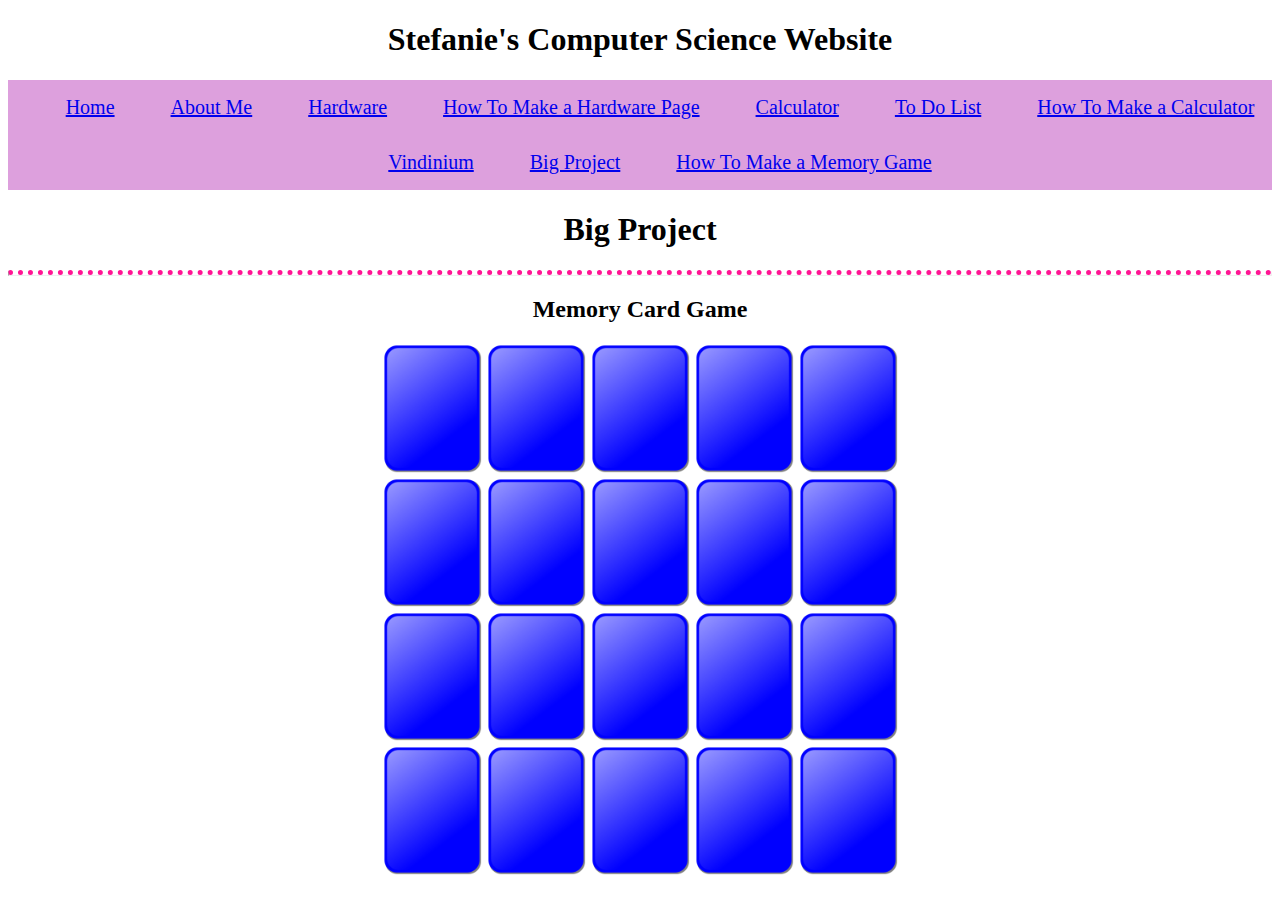
<file: bigproject.html>
<!DOCTYPE html>
<html>
    <head>
        <title></title>
            <link rel="stylesheet" href="mainstyle.css" type="text/css"/>
    <style>
body {
    background-image: url("http://www.zingerbug.com/Backgrounds/background_images/turquoise_parchment_paper_wallpaper_texture_seamless.jpg");
}
</style>
</head>
<body>
    <div style="text-align: center">   
        <h1>Stefanie's Computer Science Website</h1>
<!-- Navbar Starts Here-->
<div>
<ul id="navbar">
    <li> <a href="home.html">Home </a><li>
    <li> <a href="index.html"> About Me </a><li>
    <li> <a href="hardware.html"> Hardware </a><li>
    <li> <a href="how to make a hardware page.html"> How To Make a Hardware Page</a><li>
    <li> <a href="calc.html"> Calculator </a><li>
    <li> <a href="todo.html"> To Do List </a><li>
    <li> <a href="how to make a calculator.html"> How To Make a Calculator </a><li>
    <li> <a href="vindinium.html"> Vindinium </a><li>
    <li> <a href="bigproject.html"> Big Project </a><li>
    <li> <a href="how to make a memory game.html"> How To Make a Memory Game </a><li>
        </div>
<!-- Navbar Ends Here-->
<div style="text-align: center">
<h1>Big Project</h1>
</div>
<hr style="border-top: dotted 5px;color: deeppink"/>
<div style="text-align: center">
<h2>Memory Card Game</h2>

    <div class="row" align="center">
        <img class="card" src="blueCard.png" width="100px" onclick="test()" id="0"></img>
        <img class="card" src="blueCard.png" width="100px" onclick="test()" id="1"></img>
        <img class="card" src="blueCard.png" width="100px" onclick="test()" id="2"></img>
        <img class="card" src="blueCard.png" width="100px" onclick="test()" id="3"></img>
        <img class="card" src="blueCard.png" width="100px" onclick="test()" id="4"></img>
    </div>
    <div class="row" align="center">
        <img class="card" src="blueCard.png" width="100px" onclick="test()" id="5"></img>
        <img class="card" src="blueCard.png" width="100px" onclick="test()" id="6"></img>
        <img class="card" src="blueCard.png" width="100px" onclick="test()" id="7"></img>
        <img class="card" src="blueCard.png" width="100px" onclick="test()" id="8"></img>
        <img class="card" src="blueCard.png" width="100px" onclick="test()" id="9"></img>
    </div>
    <div class="row" align="center">
        <img class="card" src="blueCard.png" width="100px" onclick="test()" id="10"></img>
        <img class="card" src="blueCard.png" width="100px" onclick="test()" id="11"></img>
        <img class="card" src="blueCard.png" width="100px" onclick="test()" id="12"></img>
        <img class="card" src="blueCard.png" width="100px" onclick="test()" id="13"></img>
        <img class="card" src="blueCard.png" width="100px" onclick="test()" id="14"></img>
    </div>
    <div class="row" align="center">
        <img class="card" src="blueCard.png" width="100px" onclick="test()" id="15"></img>
        <img class="card" src="blueCard.png" width="100px" onclick="test()" id="16"></img>
        <img class="card" src="blueCard.png" width="100px" onclick="test()" id="17"></img>
        <img class="card" src="blueCard.png" width="100px" onclick="test()" id="18"></img>
        <img class="card" src="blueCard.png" width="100px" onclick="test()" id="19"></img>
    </div>
</body>
<script src="bigproject.js"></script>
</html>
</file>
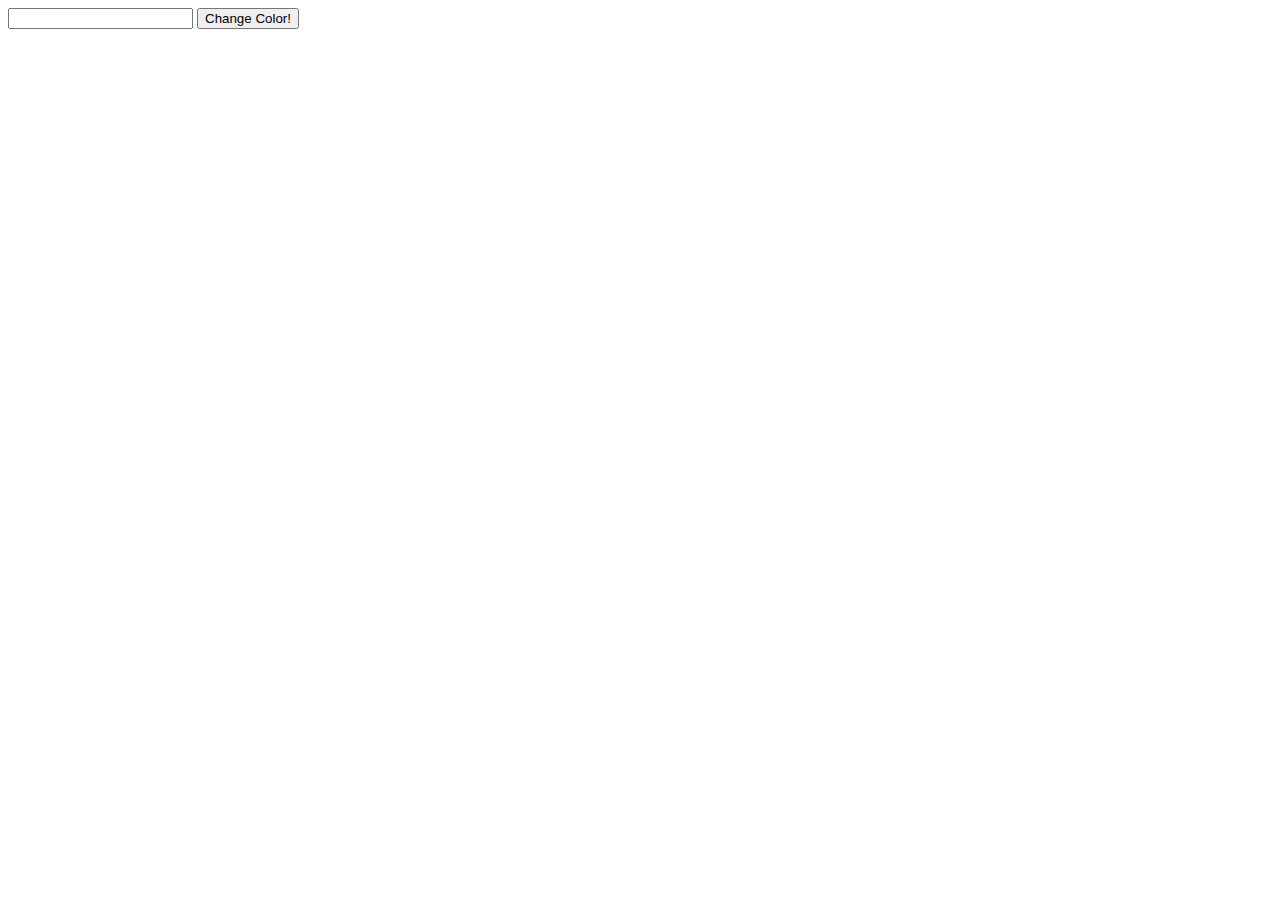
<file: changer.html>
<!doctype html>
<html lang="en">
<head>
    <meta charset="UTF-8">
    <title>Document</title>
</head>
<body>
      <input id="newBGColor">
      <button id="colorChangeButton"> Change Color! </button>
      
      <script src ="changer.js"></script> 
</body>
</html>
</file>
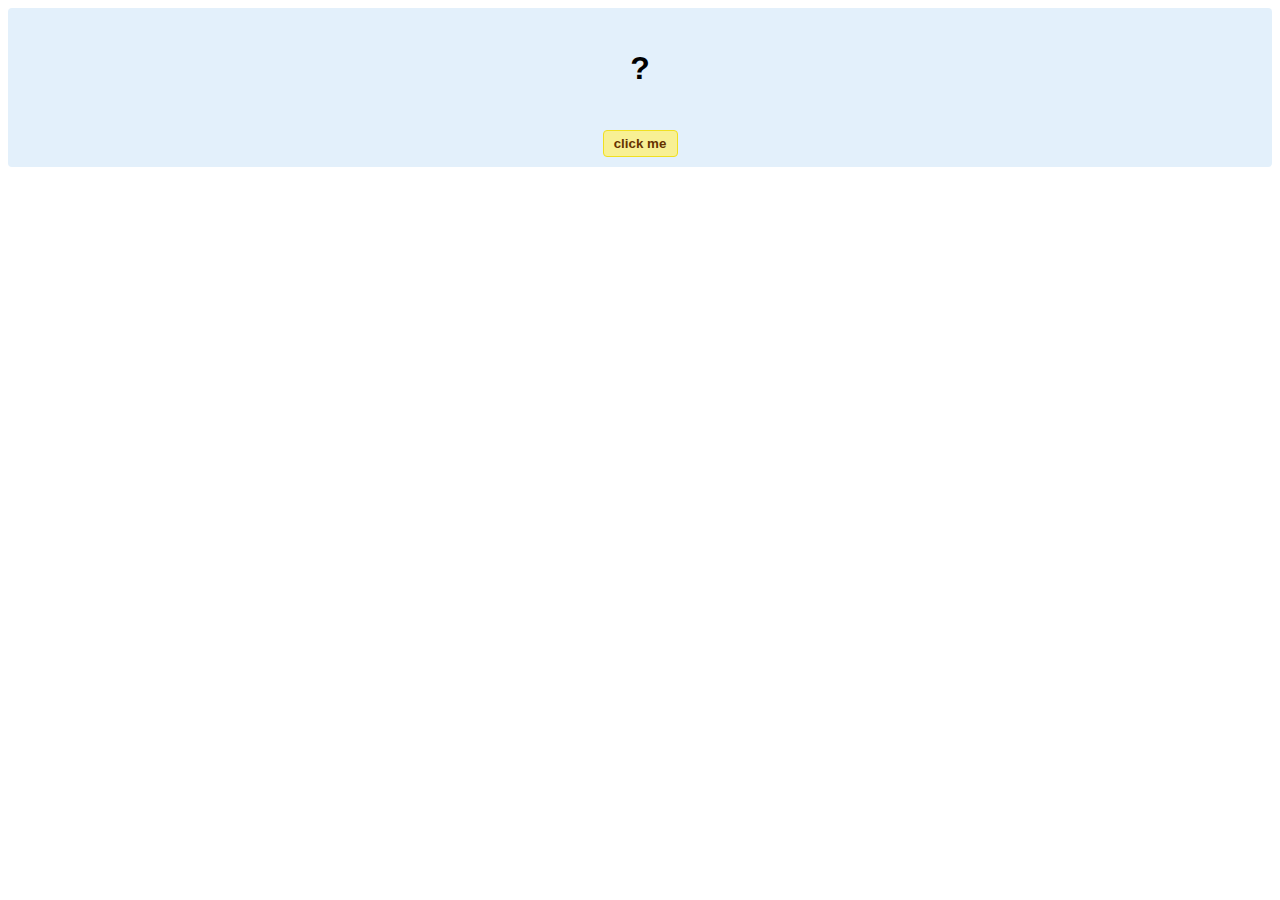
<file: hello-world.html>
<!DOCTYPE html>
<!-- HTML5 Hello world by kirupa - http://www.kirupa.com/html5/getting_your_feet_wet_html5_pg1.htm -->
<html lang="en-us">

<head>
<meta charset="utf-8">
<title>Hello...</title>
<style type="text/css">
#mainContent {
	font-family: Arial, Helvetica, sans-serif;
	font-size: xx-large;
	font-weight: bold;
	background-color: #E3F0FB;
	border-radius: 4px;
	padding: 10px;
	text-align: center;
}
.buttonStyle {
	border-radius: 4px;
	border: thin solid #F0E020;
	padding: 5px;
	background-color: #F8F094;
	font-family: "Segoe UI", Tahoma, Geneva, Verdana, sans-serif;
	font-weight: bold;
	color: #663300;
	width: 75px;
}

.buttonStyle:hover {
	border: thin solid #FFCC00;
	background-color: #FCF9D6;
	color: #996633;
	cursor: pointer;
}
.buttonStyle:active {
	border: thin solid #99CC00;
	background-color: #F5FFD2;
	color: #669900;
	cursor: pointer;
}

</style>
</head>

<body>
<div id="mainContent">
<p id="helloText">?</p>
<button id="clickButton" class="buttonStyle">click me</button>
</div>
<script> 
var myButton = document.getElementById("clickButton");
var myText = document.getElementById("helloText");

myButton.addEventListener('click', doSomething, false)

function doSomething() {
	myText.textContent = "hello, world!";
}
</script>

</body>
</html>
</file>
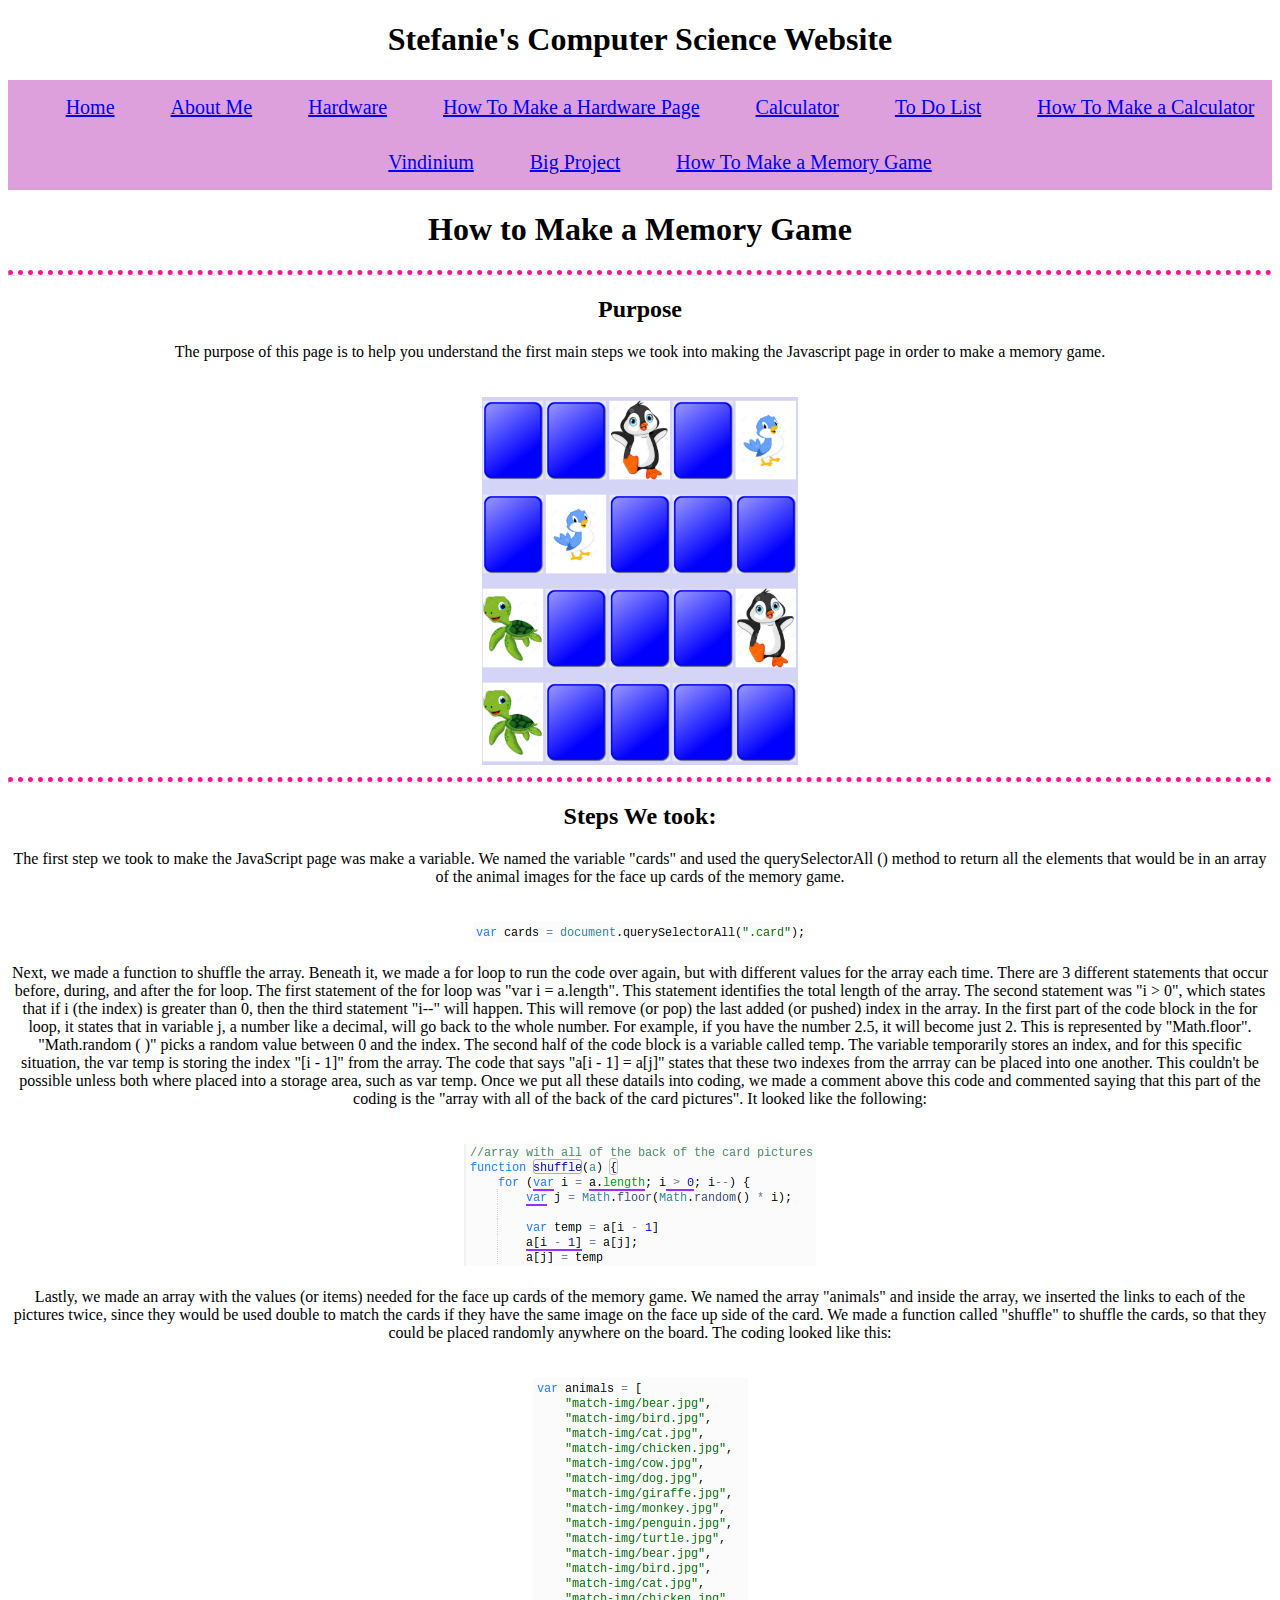
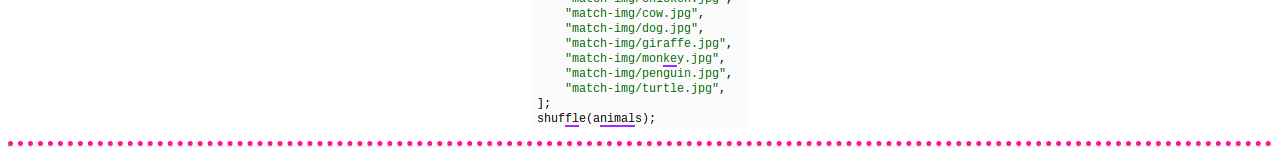
<file: how to make a memory game.html>
<!DOCTYPE html>
<html>
    <head>
        <title></title>
            <link rel="stylesheet" href="mainstyle.css" type="text/css"/>
    <style>
body {
    background-image: url("http://www.zingerbug.com/Backgrounds/background_images/turquoise_parchment_paper_wallpaper_texture_seamless.jpg");
}
</style>
</head>
<body>
    <div style="text-align: center">   
        <h1>Stefanie's Computer Science Website</h1>
<!-- Navbar Starts Here-->
<div>
<ul id="navbar">
    <li> <a href="home.html">Home </a><li>
    <li> <a href="index.html"> About Me </a><li>
    <li> <a href="hardware.html"> Hardware </a><li>
    <li> <a href="how to make a hardware page.html"> How To Make a Hardware Page</a><li>
    <li> <a href="calc.html"> Calculator </a><li>
    <li> <a href="todo.html"> To Do List </a><li>
    <li> <a href="how to make a calculator.html"> How To Make a Calculator </a><li>
    <li> <a href="vindinium.html"> Vindinium </a><li>
    <li> <a href="bigproject.html"> Big Project </a><li>
    <li> <a href="how to make a memory game.html"> How To Make a Memory Game </a><li>
        </div>
<!-- Navbar Ends Here-->
<div style="text-align: center">
<h1>How to Make a Memory Game</h1>
</div>
<hr style="border-top: dotted 5px;color: deeppink"/>
<div style="text-align: center">
<h2>Purpose</h2>
</body>
    The purpose of this page is to help you understand the first main steps we took into making the Javascript page in order to make a memory game.
<div>
    <br></br>
    <img src="memory game.png" width="25%" height="50%"/>
<hr style="border-top: dotted 5px;color: deeppink"/>
</div>
<h2>Steps We took:</h2>
    <body>
        
        <li>The first step we took to make the JavaScript page was make a variable. We named the variable "cards" and used the querySelectorAll () method to return all the elements that would be in an array of the animal images for the face up cards of the memory game.</li>
        <br></br>
        <img src="screenshot28.png" height="50%"/>
        <br></br>
        <li>Next, we made a function to shuffle the array. Beneath it, we made a for loop to run the code over again, but with different values for the array each time. There are 3 different statements that occur before, during, and after the for loop. The first statement of the for loop was "var i = a.length". This statement identifies the total length of the array. The second statement was "i > 0", which states that if i (the index) is greater than 0, then the third statement "i--" will happen. This will remove (or pop) the last added (or pushed) index in the array. In the first part of the code block in the for loop, it states that in variable j, a number like a decimal, will go back to the whole number. For example, if you have the number 2.5, it will become just 2. This is represented by "Math.floor". "Math.random ( )" picks a random value between 0 and the index. The second half of the code block is a variable called temp. The variable temporarily stores an index, and for this specific situation, the var temp is storing the index "[i - 1]" from the array. The code that says "a[i - 1] = a[j]" states that these two indexes from the arrray can be placed into one another. This couldn't be possible unless both where placed into a storage area, such as var temp. Once we put all these datails into coding, we made a comment above this code and commented saying that this part of the coding is the "array with all of the back of the card pictures". It looked like the following:</li>
        <br></br>
        <img src="screenshot29.png" height="50%"/>
        <br></br>
        <li>Lastly, we made an array with the values (or items) needed for the face up cards of the memory game. We named the array "animals" and inside the array, we inserted the links to each of the pictures twice, since they would be used double to match the cards if they have the same image on the face up side of the card. We made a function called "shuffle" to shuffle the cards, so that they could be placed randomly anywhere on the board. The coding looked like this:</li>
        <br></br>
        <img src="screenshot30.png" height="50%"/>
<div>
<hr style="border-top: dotted 5px;color: deeppink"/>
</div>
</file>
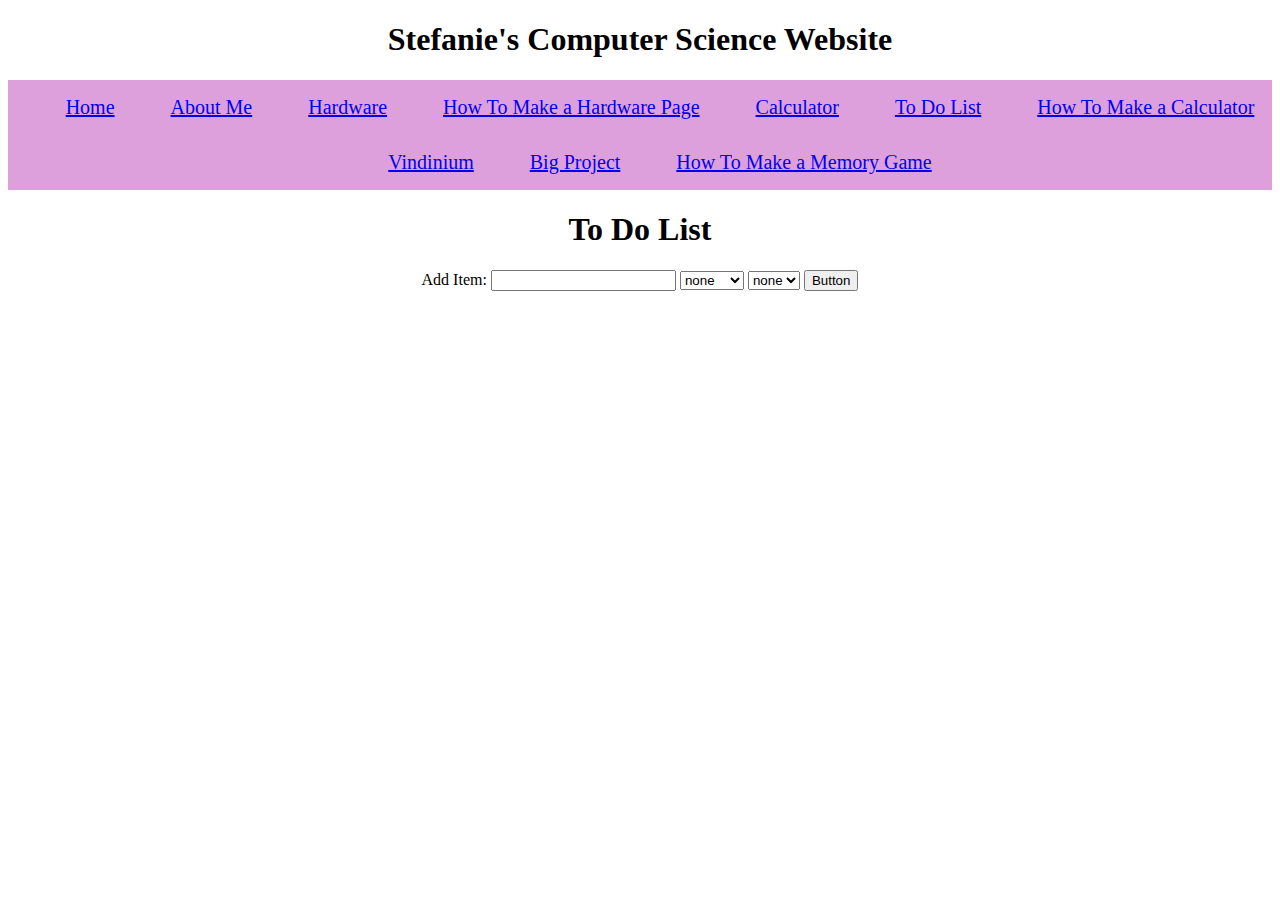
<file: todo.html>
<!DOCTYPE html>
<html>
    <head>
        <title></title>
            <link rel="stylesheet" href="mainstyle.css" type="text/css"/>
    <style>
body {
    background-image: url("http://www.zingerbug.com/Backgrounds/background_images/turquoise_parchment_paper_wallpaper_texture_seamless.jpg");
}
</style>
</head>
<body>
    <div style="text-align: center">
        <h1>Stefanie's Computer Science Website</h1>
<!-- Navbar Starts Here-->
<div>
<ul id="navbar">
    <li> <a href="home.html">Home </a><li>
    <li> <a href="index.html"> About Me </a><li>
    <li> <a href="hardware.html"> Hardware </a><li>
    <li> <a href="how to make a hardware page.html"> How To Make a Hardware Page</a><li>
    <li> <a href="calc.html"> Calculator </a><li>
    <li> <a href="todo.html"> To Do List </a><li>
    <li> <a href="how to make a calculator.html"> How To Make a Calculator </a><li>
    <li> <a href="vindinium.html"> Vindinium </a><li>
    <li> <a href="bigproject.html"> Big Project </a><li>
    <li> <a href="how to make a memory game.html"> How To Make a Memory Game </a><li>
        </ul>
        </div>
<!-- Navbar Ends Here-->
<div style="text-align: center">
<h1>To Do List</h1>
</div>
<div style="text-align: center"/>
Add Item: <input id="textinput" type="text" name="Text">
<select id="stylingdropdown">
    <option>none</option>
    <option>red</option>
    <option>orange</option>
    <option>yellow</option>
    <option>green</option>
    <option>blue</option>
    <option>purple</option>
</select>
<select id="stylingdropdown2">
    <option>none</option>
    <option>bold</option>
</select>
<button id="typebutton">Button</button>

<div id="tasksdiv">
</div>
<div id="taskselemtn">
</div>
<script src="todo.js"></script>
</file>
<file: mainstyle.css>
#navbar {
    background-color:plum;
    text-align:center;
}

#navbar li {
    
    background-color: plum;
    border: none;
    color: white;
    padding:12px;
    text-align: center;
    text-decoration: none;
    display: inline-block;
    font-size: 20px;
    font-family: cursive;
    margin: 4px 2px;
    cursor: pointer;
}

.heading {
    text-align: center;
}
</file>
